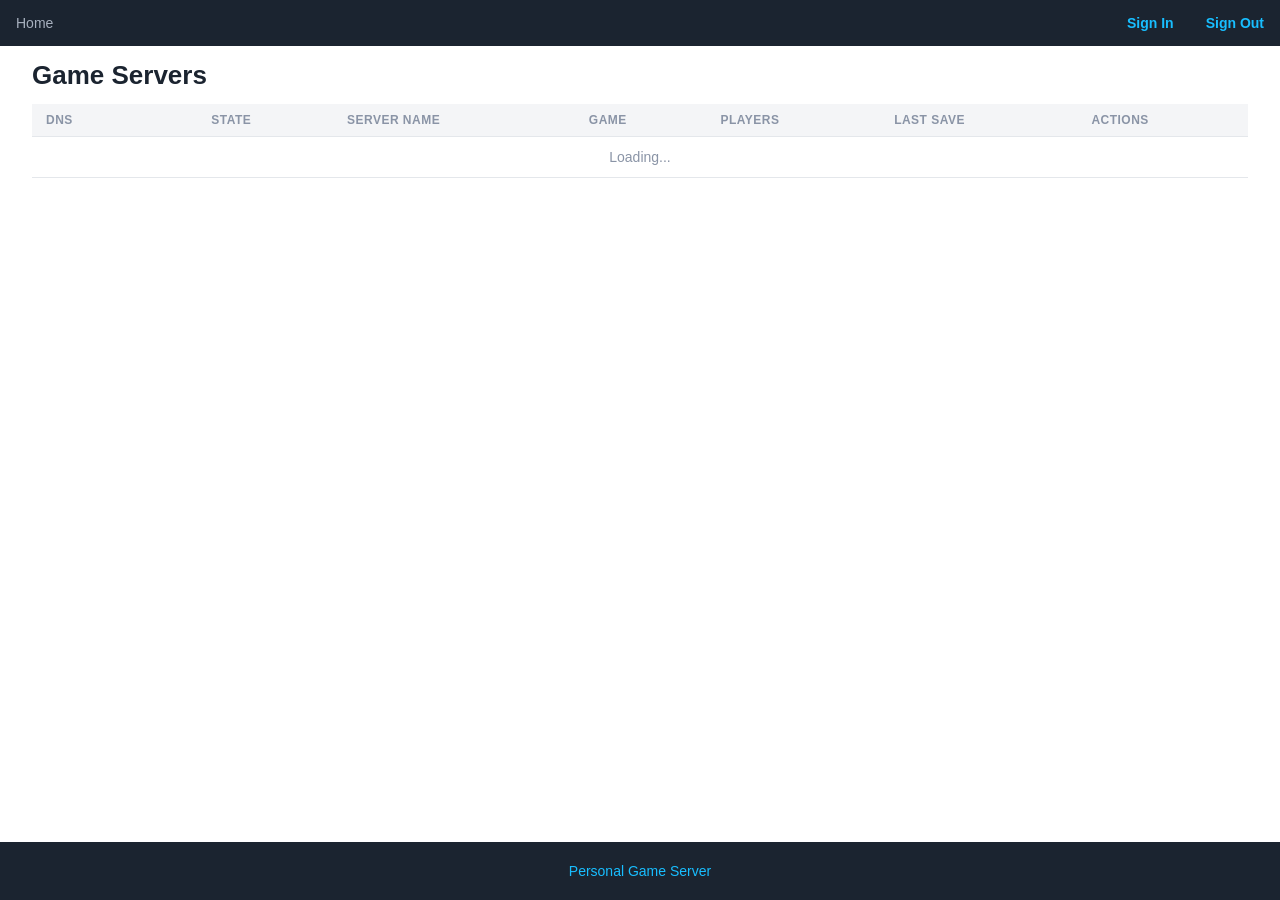
<file: FrontEnd/index.html>
<!-- Copyright Amazon.com, Inc. or its affiliates. All Rights Reserved.
SPDX-License-Identifier: MIT-0 -->

<!doctype html>
<meta name="viewport" content="width=device-width, initial-scale=1.0" />
<html lang="en">

<head>
  <meta charset="utf-8"/>
  <title>Personal Gaming Server Manager</title>
  <link rel="stylesheet" href="styles.css">
  <link rel="icon" type="image/ico" href="https://a0.awsstatic.com/libra-css/images/site/fav/favicon.ico"> 

  <script src="js/config.js"></script>
  <script type="text/javascript" src="js/index.js"></script>

  <script src="https://cdn.amplify.aws/packages/core/4.3.0/aws-amplify-core.min.js"
    integrity="sha384-7Oh+5w0l7XGyYvSqbKi2Q7SA5K640V5nyW2/LEbevDQEV1HMJqJLA1A00z2hu8fJ" crossorigin="anonymous"
    referrerpolicy="no-referrer"></script>
  <script src="https://cdn.amplify.aws/packages/auth/4.3.8/aws-amplify-auth.min.js"
    integrity="sha384-jfkXCEfYyVmDXYKlgWNwv54xRaZgk14m7sjeb2jLVBtUXCD2p+WU8YZ2mPZ9Xbdw" crossorigin="anonymous"
    referrerpolicy="no-referrer"></script>
</head>

<body onload="init()">
  <nav>
    <ul class="top-nav" id="dropdownClick">
      <li><a id="home">Home</a></li>
      <li id="accessNav" style="display:none"><a id="accessLink">Access</a></li>
      <li id="worldsNav" style="display:none"><a id="worldsLink">Backups</a></li>
      <li class="top-nav-right"><a href="javascript:void(0);" id="signOutBtn" onclick="logout()">Sign Out</a></li>
      <li class="top-nav-right"><a href="index.html" id="signInBtn">Sign In</a></li>
      <li class="dropdownIcon"><a href="javascript:void(0);" onclick="dropdownMenu()">&#9776;</a></li>
    </ul>
  </nav>
  
  <br>

  <div class="mcPageContent">

    <div class="page-title mcServersHeader">
      <h1>Game Servers</h1>
      <button type="button" class="btn primary" id="mcNewServerBtn" style="display:none">New server</button>
    </div>

    <form class="mcNewServerForm" id="mcNewServerForm" style="display:none">
      <div class="mcNewServerFields">
        <label>Game<select id="mcNewServerGame"></select></label>
        <label>Server name<input type="text" id="mcNewServerId" placeholder="mygame" maxlength="32" required></label>
        <label>Game version<input type="text" id="mcNewServerVersion"></label>
        <label>Size<select id="mcNewServerType"></select></label>
        <label>Disk (GiB)<input type="number" id="mcNewServerVolume" min="8" placeholder="10"></label>
        <label>Restore from<select id="mcNewServerReuse"></select></label>
      </div>
      <p class="mcMuted" id="mcNewServerHint"></p>
      <div class="mcNewServerActions">
        <button type="button" class="btn" id="mcNewServerCancel">Cancel</button>
        <button type="submit" class="btn primary" id="mcNewServerCreate">Create</button>
      </div>
    </form>

    <table class="mcServerTable">
      <thead>
        <tr>
          <th>DNS</th>
          <th></th>
          <th>State</th>
          <th>Server Name</th>
          <th>Game</th>
          <th>Players</th>
          <th>Last Save</th>
          <th>Actions</th>
        </tr>
      </thead>
      <tbody id="mcServerTableBody">
        <tr class="mcLoadingRow"><td colspan="8">Loading...</td></tr>
      </tbody>
    </table>

    <div class="alert" style="display:none;">
      <span class="closebtn" onclick="this.parentElement.style.display='none';">&times;</span>
      <p class="alertmsg" style="display:inline;">Doing the things you asked.</p>
    </div>

  </div>

  <div class="footer">
    <p> Personal Game Server </p>
  </div>

</body>

</html>
</file>
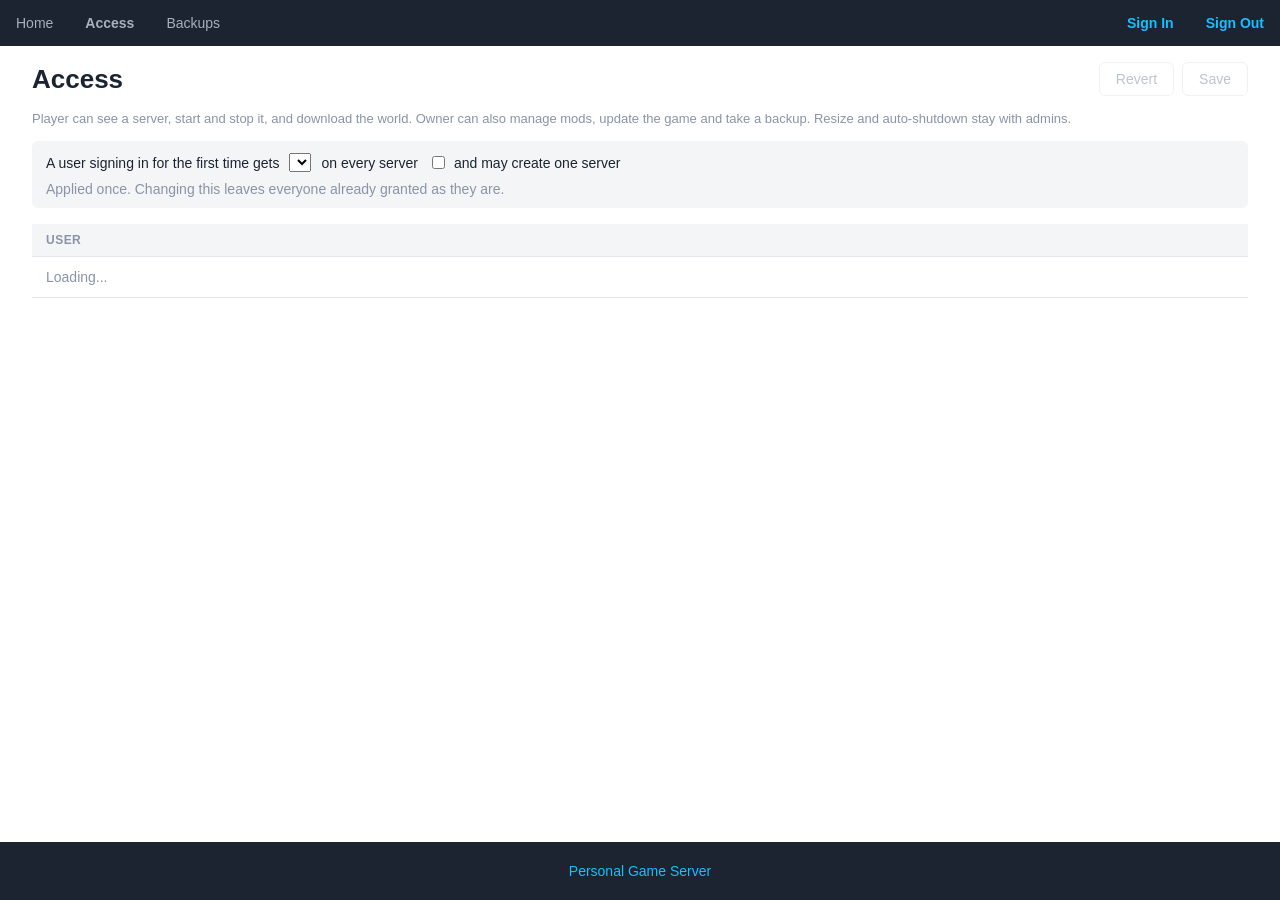
<file: FrontEnd/access.html>
<!-- Copyright Amazon.com, Inc. or its affiliates. All Rights Reserved.
SPDX-License-Identifier: MIT-0 -->

<!doctype html>
<meta name="viewport" content="width=device-width, initial-scale=1.0" />
<html lang="en">

<head>
  <meta charset="utf-8"/>
  <title>Access - Personal Gaming Server Manager</title>
  <link rel="stylesheet" href="styles.css">
  <link rel="icon" type="image/ico" href="https://a0.awsstatic.com/libra-css/images/site/fav/favicon.ico">

  <script src="js/config.js"></script>
  <!-- index.js is loaded for the auth, alert and escaping helpers it already defines; its own init()
       only runs from index.html's onload, so nothing of the server table starts up here. -->
  <script type="text/javascript" src="js/index.js"></script>
  <script type="text/javascript" src="js/access.js"></script>

  <script src="https://cdn.amplify.aws/packages/core/4.3.0/aws-amplify-core.min.js"
    integrity="sha384-7Oh+5w0l7XGyYvSqbKi2Q7SA5K640V5nyW2/LEbevDQEV1HMJqJLA1A00z2hu8fJ" crossorigin="anonymous"
    referrerpolicy="no-referrer"></script>
  <script src="https://cdn.amplify.aws/packages/auth/4.3.8/aws-amplify-auth.min.js"
    integrity="sha384-jfkXCEfYyVmDXYKlgWNwv54xRaZgk14m7sjeb2jLVBtUXCD2p+WU8YZ2mPZ9Xbdw" crossorigin="anonymous"
    referrerpolicy="no-referrer"></script>
</head>

<body onload="initAccess()">
  <nav>
    <ul class="top-nav" id="dropdownClick">
      <li><a id="home">Home</a></li>
      <li><a id="accessLink" class="active">Access</a></li>
      <li><a id="worldsLink">Backups</a></li>
      <li class="top-nav-right"><a href="javascript:void(0);" id="signOutBtn" onclick="logout()">Sign Out</a></li>
      <li class="top-nav-right"><a href="index.html" id="signInBtn">Sign In</a></li>
      <li class="dropdownIcon"><a href="javascript:void(0);" onclick="dropdownMenu()">&#9776;</a></li>
    </ul>
  </nav>

  <br>

  <div class="mcPageContent">

    <div class="page-title mcAccessHeader">
      <h1>Access</h1>
      <div class="mcAccessActions">
        <button type="button" class="btn" id="mcAccessRevert" disabled>Revert</button>
        <button type="button" class="btn primary" id="mcAccessSave" disabled>Save</button>
      </div>
    </div>

    <p class="mcMuted" id="mcAccessIntro">
      Player can see a server, start and stop it, and download the world. Owner can also manage mods,
      update the game and take a backup. Resize and auto-shutdown stay with admins.
    </p>

    <div class="mcAccessDefaults">
      <span>A user signing in for the first time gets</span>
      <select id="mcDefaultRole"></select>
      <span>on every server</span>
      <label><input type="checkbox" id="mcDefaultCreate"> and may create one server</label>
      <span class="mcMuted" id="mcDefaultNote">Applied once. Changing this leaves everyone already
        granted as they are.</span>
    </div>

    <div class="mcAccessGridWrap">
      <table class="mcServerTable mcAccessGrid">
        <thead>
          <tr id="mcAccessHeadRow">
            <th>User</th>
          </tr>
        </thead>
        <tbody id="mcAccessBody">
          <tr class="mcLoadingRow"><td>Loading...</td></tr>
        </tbody>
      </table>
    </div>

    <div class="alert" style="display:none;">
      <span class="closebtn" onclick="this.parentElement.style.display='none';">&times;</span>
      <p class="alertmsg" style="display:inline;">Doing the things you asked.</p>
    </div>

  </div>

  <div class="footer">
    <p> Personal Game Server </p>
  </div>

</body>

</html>
</file>
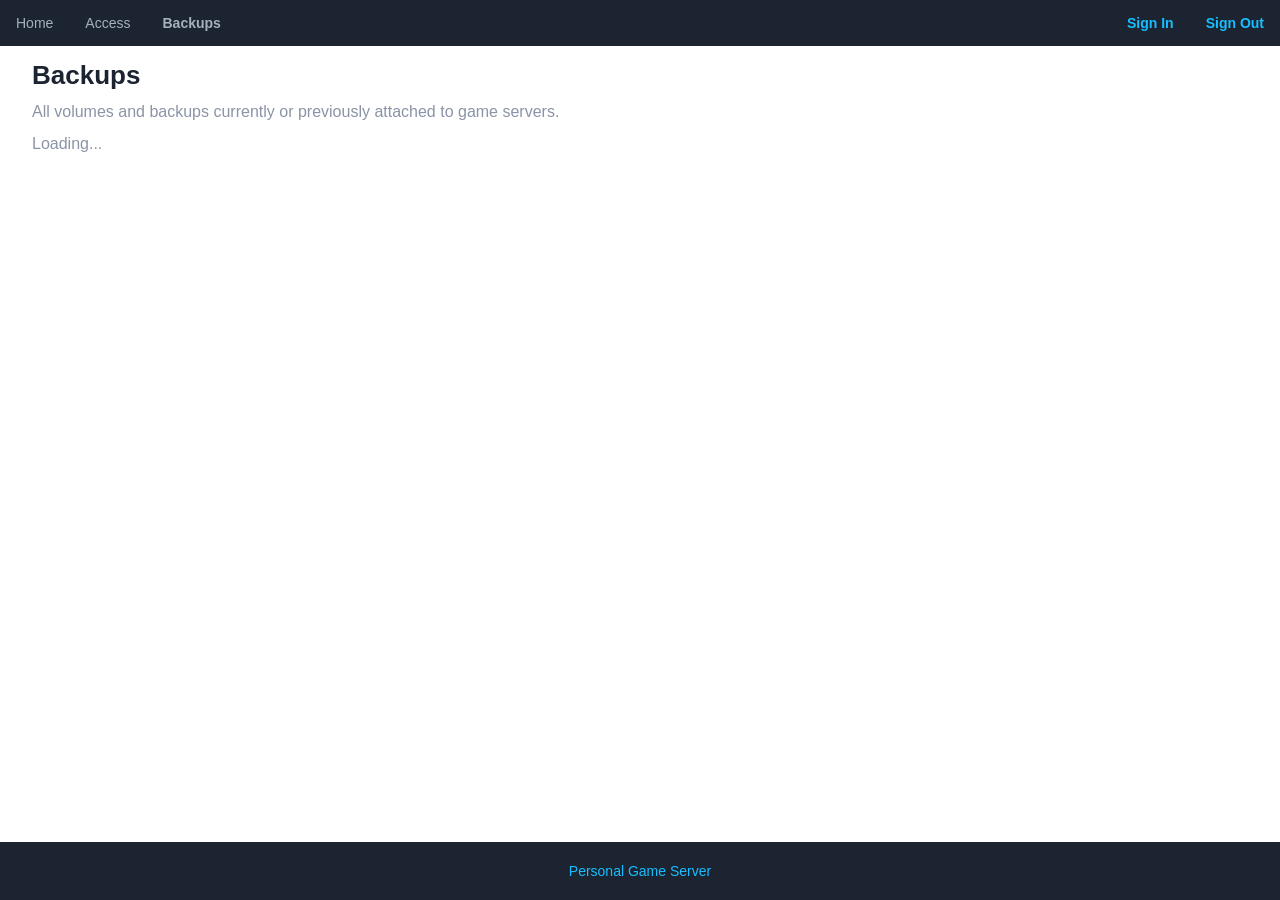
<file: FrontEnd/worlds.html>
<!-- Copyright Amazon.com, Inc. or its affiliates. All Rights Reserved.
SPDX-License-Identifier: MIT-0 -->

<!doctype html>
<meta name="viewport" content="width=device-width, initial-scale=1.0" />
<html lang="en">

<head>
  <meta charset="utf-8"/>
  <title>Backups - Personal Gaming Server Manager</title>
  <link rel="stylesheet" href="styles.css">
  <link rel="icon" type="image/ico" href="https://a0.awsstatic.com/libra-css/images/site/fav/favicon.ico">

  <script src="js/config.js"></script>
  <!-- index.js is loaded for the auth, alert and escaping helpers it already defines; its own init()
       only runs from index.html's onload, so nothing of the server table starts up here. -->
  <script type="text/javascript" src="js/index.js"></script>
  <script type="text/javascript" src="js/worlds.js"></script>

  <script src="https://cdn.amplify.aws/packages/core/4.3.0/aws-amplify-core.min.js"
    integrity="sha384-7Oh+5w0l7XGyYvSqbKi2Q7SA5K640V5nyW2/LEbevDQEV1HMJqJLA1A00z2hu8fJ" crossorigin="anonymous"
    referrerpolicy="no-referrer"></script>
  <script src="https://cdn.amplify.aws/packages/auth/4.3.8/aws-amplify-auth.min.js"
    integrity="sha384-jfkXCEfYyVmDXYKlgWNwv54xRaZgk14m7sjeb2jLVBtUXCD2p+WU8YZ2mPZ9Xbdw" crossorigin="anonymous"
    referrerpolicy="no-referrer"></script>
</head>

<body onload="initWorlds()">
  <nav>
    <ul class="top-nav" id="dropdownClick">
      <li><a id="home">Home</a></li>
      <li><a id="accessLink">Access</a></li>
      <li><a id="worldsLink" class="active">Backups</a></li>
      <li class="top-nav-right"><a href="javascript:void(0);" id="signOutBtn" onclick="logout()">Sign Out</a></li>
      <li class="top-nav-right"><a href="index.html" id="signInBtn">Sign In</a></li>
      <li class="dropdownIcon"><a href="javascript:void(0);" onclick="dropdownMenu()">&#9776;</a></li>
    </ul>
  </nav>

  <br>

  <div class="mcPageContent">

    <div class="page-title">
      <h1>Backups</h1>
    </div>

    <p class="mcMuted">
      All volumes and backups currently or previously attached to game servers.
    </p>

    <div id="mcWorlds">
      <p class="mcMuted">Loading...</p>
    </div>

    <div class="alert" style="display:none;">
      <span class="closebtn" onclick="this.parentElement.style.display='none';">&times;</span>
      <p class="alertmsg" style="display:inline;">Doing the things you asked.</p>
    </div>

  </div>

  <div class="footer">
    <p> Personal Game Server </p>
  </div>

</body>

</html>
</file>
<file: FrontEnd/styles.css>
/* 
Copyright Amazon.com, Inc. or its affiliates. All Rights Reserved.
SPDX-License-Identifier: MIT-0
*/

/* -- Palette -- */
/* White       #FFFFFF */
/* Grey-1 (bg) #F4F5F7 */
/* Grey-2 (ln) #E4E7EB */
/* Grey-3 (tx) #8A94A6 */
/* Dark header #1B2430 */
/* Cyan        #18BEFF */
/* Cyan-dark   #00A4E4 */

:root {
    --cyan: #18BEFF;
    --cyan-dark: #00A4E4;
    --grey-1: #F4F5F7;
    --grey-2: #E4E7EB;
    --grey-3: #8A94A6;
    --dark: #1B2430;
    --red: #C0392B;
    --red-dark: #96281B;
    --text: #1B2430;
    --white: #FFFFFF;
}

* { box-sizing: border-box; }

html {
    font-family: -apple-system, "Segoe UI", Roboto, Helvetica, Arial, sans-serif;
    padding-bottom: 4em;
}

nav, header, footer {
    display: block;
}

body {
    line-height: 1;
    margin: 0;
    background-color: var(--white);
    color: var(--text);
}

/* ########## Nav Bar #################### */

nav {
    width: 100%;
    margin: 0;
}

nav ul {
    background-color: var(--dark);
    overflow: hidden;
    margin: 0;
    padding: 0;
}

ul.top-nav li {
    list-style: none;
    float: left;
}

ul.top-nav li.top-nav-right {
    list-style: none;
    float: right;
}

ul.top-nav li a {
    display: block;
    text-decoration: none;
    min-height: 16px;
    text-align: center;
    padding: 16px;
    color: #A7B0BE;
    background-color: var(--dark);
    font-size: 14px;
}

ul.top-nav li a:hover {
    background-color: #29303D;
    color: var(--white);
}

ul.top-nav li a#signOutBtn,
ul.top-nav li a#signInBtn {
    color: var(--cyan);
    font-weight: 600;
}

ul.top-nav li.dropdownIcon {
    display: none;
}

/* ########## Mobile ######## */

@media screen and (max-width: 680px) {
    ul.top-nav li:not(:nth-child(1)) {
        display: none;
    }

    ul.top-nav li.dropdownIcon {
        display: block;
        float: right;
    }

    ul.top-nav.responsive li.dropdownIcon {
        position: absolute;
        top: 0;
        right: 0;
    }

    ul.top-nav.responsive {
        position: relative;
    }

    ul.top-nav.responsive li {
        display: inline;
        float: none;
    }

    ul.top-nav.responsive li a {
        display: block;
        text-align: left;
    }
}

/* ############## Page ############## */

.mcPageContent {
    max-width: 1600px;
    margin: 0 auto;
    padding: 0 32px;
}

.page-title {
    margin-bottom: 16px;
}

.page-title h1 {
    font-size: 26px;
    font-weight: 600;
    margin: 0;
}

/* ############## Buttons ############## */

.btn {
    border: 1px solid var(--grey-2);
    background: var(--white);
    border-radius: 6px;
    padding: 8px 16px;
    font-size: 14px;
    cursor: pointer;
    color: var(--text);
}

.btn:hover {
    background: var(--grey-1);
}

.btn:focus {
    outline: none;
}

.btn.primary {
    background: var(--cyan);
    color: var(--white);
    border-color: var(--cyan);
}

.btn.primary:hover {
    background: var(--cyan-dark);
}

.btn.stop {
    background: #3A4557;
    color: var(--white);
    border-color: #3A4557;
}

.btn.stop:hover {
    background: #29303D;
}

.btn.start {
    background: var(--cyan);
    color: var(--white);
    border-color: var(--cyan);
}

.btn.start:hover {
    background: var(--cyan-dark);
}

.btn.danger {
    background: var(--red);
    color: var(--white);
    border-color: var(--red);
}

.btn.danger:hover {
    background: var(--red-dark);
}

.btn:disabled,
.btn.disabled {
    opacity: .55;
    cursor: not-allowed;
    background: var(--white);
    color: var(--grey-3);
    border-color: var(--grey-2);
}

select.mcResizeSelect {
    border: 1px solid var(--grey-2);
    border-radius: 6px;
    padding: 8px 12px;
    font-size: 14px;
}

/* ############## Server Table ############## */

table.mcServerTable {
    width: 100%;
    border-collapse: collapse;
    font-size: 14px;
}

table.mcServerTable thead th {
    text-align: left;
    font-weight: 600;
    color: var(--grey-3);
    text-transform: uppercase;
    font-size: 12px;
    letter-spacing: .04em;
    padding: 10px 14px;
    border-bottom: 1px solid var(--grey-2);
    background: var(--grey-1);
}

table.mcServerTable tbody td {
    padding: 13px 14px;
    border-bottom: 1px solid var(--grey-2);
}

table.mcServerTable tbody tr.mcServerRow {
    cursor: pointer;
}

table.mcServerTable tbody tr.mcServerRow:hover {
    background: var(--grey-1);
}

table.mcServerTable tbody tr.mcServerRow.selected {
    background: #EAF8FF;
}

.mcMuted {
    color: var(--grey-3);
}

.mcDnsCell {
    display: inline-flex;
    align-items: center;
    gap: 6px;
}

.mcDnsCell[data-dns-value] {
    cursor: pointer;
}

.mcCopyDns {
    display: inline-flex;
    align-items: center;
    color: var(--grey-3);
    font-size: 12px;
}

.mcDnsCell[data-dns-value]:hover .mcCopyDns {
    color: var(--cyan-dark);
}

.mcDnsDot {
    display: inline-block;
    width: 9px;
    height: 9px;
    border-radius: 50%;
    margin-right: 6px;
    background: var(--grey-2);
}

.mcDnsDot.match { background: var(--cyan); }
.mcDnsDot.mismatch { background: #E4572E; }

.mcBadge {
    display: inline-block;
    padding: 4px 12px;
    border-radius: 20px;
    font-size: 12px;
    font-weight: 600;
    white-space: nowrap;
}

.mcBadge.running { background: #E1F8EA; color: #16794E; }
.mcBadge.stopped { background: var(--grey-2); color: var(--grey-3); }
.mcBadge.idle { background: #E3F6FF; color: var(--cyan-dark); }
.mcBadge.pending,
.mcBadge.stopping,
.mcBadge.starting,
.mcBadge.pending-resize { background: #FFF3D6; color: #92650A; }
.mcBadge.error { background: #FDE8E8; color: #C0392B; }
/* Outlined rather than filled: no state is being reported, as opposed to a state that is known. */
.mcBadge.unknown { background: transparent; color: #51607A; box-shadow: inset 0 0 0 1px #C2CAD6; }

.mcDiskWarn {
    margin-left: 6px;
}

tr.mcServerDetail td {
    background: var(--grey-1);
    padding: 0;
    border-bottom: 1px solid var(--grey-2);
}

/* ---- Detail panel tabs ---- */

.mcTabsNav {
    display: flex;
    gap: 24px;
    padding: 0 20px;
    border-bottom: 1px solid var(--grey-2);
}

.mcTab {
    padding: 12px 0;
    font-size: 14px;
    font-weight: 600;
    color: var(--grey-3);
    border-bottom: 2px solid transparent;
    cursor: pointer;
}

.mcTab.active {
    color: var(--text);
    border-bottom-color: var(--cyan);
}

.mcOverviewSection {
    padding: 18px 24px;
}

.mcOverviewSection + .mcOverviewSection {
    border-top: 1px solid var(--grey-2);
}

.mcKvGrid {
    display: grid;
    grid-template-columns: repeat(4, minmax(0, 1fr));
    gap: 18px 24px;
}

.mcKvLabel {
    font-size: 11px;
    text-transform: uppercase;
    letter-spacing: .05em;
    color: var(--grey-3);
    font-weight: 600;
    margin-bottom: 5px;
}

.mcKvVal {
    font-size: 14px;
    color: var(--text);
}

.mcActionClusters {
    padding: 18px 24px;
    display: grid;
    grid-template-columns: repeat(auto-fill, minmax(280px, 1fr));
    gap: 16px;
    align-items: start;
}

.mcCluster {
    border: 1px solid var(--grey-2);
    border-radius: 8px;
    background: #fff;
    padding: 14px 16px;
}

/* The Mods cluster holds a list and a form, not a row of controls. */
.mcClusterWide {
    grid-column: 1 / -1;
}

.mcClusterLabel {
    font-size: 11px;
    text-transform: uppercase;
    letter-spacing: .05em;
    color: var(--grey-3);
    font-weight: 600;
    margin-bottom: 10px;
}

.mcClusterButtons {
    display: flex;
    flex-wrap: wrap;
    gap: 10px;
    align-items: center;
}

.mcClusterWide .mcClusterButtons {
    display: block;
}

.mcRowActions {
    white-space: nowrap;
}

.mcRowActions .btn + .btn {
    margin-left: 8px;
}

.mcModsList {
    margin: 0;
    padding: 0;
    list-style: none;
    display: flex;
    flex-wrap: wrap;
    gap: 6px;
}

.mcModsList li {
    display: inline-flex;
    align-items: center;
    gap: 6px;
    background: var(--grey-1);
    border: 1px solid var(--grey-2);
    border-radius: 20px;
    padding: 4px 8px 4px 12px;
    font-size: 13px;
}

.mcModVersion {
    color: var(--grey-3);
}

.mcModsEmpty {
    margin: 0 0 16px;
    font-size: 13px;
    color: var(--grey-3);
}

.mcModDeleteBtn {
    display: inline-flex;
    align-items: center;
    border: none;
    background: none;
    padding: 2px;
    margin: 0;
    cursor: pointer;
    color: var(--grey-3);
}

.mcModDeleteBtn:hover:not(:disabled) {
    color: #C0392B;
}

.mcModDeleteBtn:disabled {
    opacity: .4;
    cursor: not-allowed;
}

.mcInstallModForm {
    display: flex;
    gap: 10px;
    margin-top: 16px;
}

.mcModRefInput,
.mcModGameVersionInput {
    flex: 1;
    max-width: 360px;
    border: 1px solid var(--grey-2);
    border-radius: 6px;
    padding: 8px 12px;
    font-size: 14px;
    font-family: inherit;
}

.mcModGameVersionInput {
    flex: 0 0 140px;
}

.mcModSourceHint,
.mcModsNote {
    margin: 6px 0 0;
    font-size: 12px;
    color: var(--grey-3);
}

.hidden { display: none; }

.mcLoadingRow td {
    padding: 20px 12px;
    text-align: center;
    color: var(--grey-3);
}

/* ############# Alert ################ */

.alert {
    position: fixed;
    left: 50%;
    transform: translateX(-50%);
    bottom: 64px;
    z-index: 100;
    max-width: min(640px, calc(100vw - 32px));
    padding: 14px 24px;
    background-color: var(--dark);
    color: var(--white);
    border-radius: 6px;
    font-size: 14px;
    box-shadow: 0 4px 16px rgba(0, 0, 0, 0.3);
}

.alert .closebtn {
    margin-left: 15px;
    color: var(--white);
    font-weight: bold;
    float: right;
    cursor: pointer;
    transition: 0.3s;
}

.alert .closebtn:hover {
    color: black;
}

/* ############## Footer ############### */

.footer {
    position: fixed;
    left: 0;
    bottom: 0;
    width: 100%;
    background-color: var(--dark);
    color: var(--cyan);
    text-align: center;
    padding: 8px 0;
    font-size: 14px;
}


/* ############## Access grid ############## */

.mcAccessHeader {
    display: flex;
    align-items: center;
    justify-content: space-between;
    gap: 16px;
    flex-wrap: wrap;
}

.mcAccessActions {
    display: flex;
    gap: 8px;
}

#mcAccessIntro {
    margin: 0 0 16px;
    font-size: 13px;
}

/* The grid grows a column per server, so it gets its own scroller rather than widening the page. */
.mcAccessGridWrap {
    overflow-x: auto;
}

table.mcAccessGrid thead th {
    text-align: center;
    white-space: nowrap;
}

table.mcAccessGrid thead th:first-child,
table.mcAccessGrid tbody td:first-child {
    text-align: left;
    position: sticky;
    left: 0;
    background: var(--white);
    z-index: 1;
}

table.mcAccessGrid thead th:first-child {
    background: var(--grey-1);
}

table.mcAccessGrid tbody tr:hover td {
    background: var(--grey-1);
}

.mcAccessServerGame {
    display: block;
    font-size: 11px;
    font-weight: 400;
    text-transform: none;
    letter-spacing: 0;
}

.mcAccessUserCell {
    white-space: nowrap;
}

.mcAccessUserName {
    font-weight: 600;
}

.mcAccessUserEmail {
    display: block;
    font-size: 12px;
}

.mcAccessRename {
    background: none;
    border: 0;
    cursor: pointer;
    color: var(--grey-3);
    font-size: 13px;
    padding: 0 4px;
}

.mcAccessRename:hover {
    color: var(--cyan-dark);
}

.mcAccessCell {
    text-align: center;
}

.mcAccessSelect {
    padding: 5px 8px;
    border: 1px solid var(--grey-2);
    border-radius: 4px;
    background: var(--white);
    font-size: 13px;
    min-width: 92px;
}

/* An edited cell stays visibly unsaved until Save or Revert resolves it. */
.mcAccessSelect.mcAccessDirty {
    border-color: var(--cyan-dark);
    box-shadow: 0 0 0 2px #E3F6FF;
}

.mcAccessPermit {
    width: 16px;
    height: 16px;
    cursor: pointer;
}

/* Matches the ring an edited dropdown gets, so an unsaved checkbox reads the same way. */
.mcAccessPermit.mcAccessDirty {
    outline: 2px solid var(--cyan-dark);
    outline-offset: 2px;
}

.mcAccessRowActions {
    text-align: right;
    white-space: nowrap;
}

.mcAccessRowActions .btn {
    padding: 5px 10px;
    font-size: 12px;
}

.mcAccessRowActions .btn + .btn {
    margin-left: 6px;
}

.top-nav a.active {
    font-weight: 600;
}

.mcAccessUserName.mcAccessDirty {
    border-bottom: 2px solid var(--cyan-dark);
}

.mcAccessUnsaved {
    margin-left: 6px;
    padding: 1px 6px;
    border-radius: 10px;
    background: #FFF3D6;
    color: #92650A;
    font-size: 11px;
    font-weight: 600;
}

/* ############## New server ############## */

.mcServersHeader {
    display: flex;
    align-items: center;
    justify-content: space-between;
    gap: 16px;
}

.mcNewServerForm {
    border: 1px solid var(--grey-2);
    border-radius: 6px;
    padding: 16px;
    margin-bottom: 16px;
    background: var(--grey-1);
}

.mcNewServerFields {
    display: flex;
    flex-wrap: wrap;
    gap: 12px;
}

.mcNewServerFields label {
    display: flex;
    flex-direction: column;
    gap: 4px;
    font-size: 12px;
    font-weight: 600;
    color: var(--grey-3);
    text-transform: uppercase;
    letter-spacing: .04em;
}

.mcPasswordInput,
.mcNewServerFields input,
.mcNewServerFields select {
    padding: 6px 8px;
    border: 1px solid var(--grey-2);
    border-radius: 4px;
    background: var(--white);
    font-size: 13px;
    font-weight: 400;
    text-transform: none;
    letter-spacing: 0;
    color: var(--text);
    min-width: 150px;
}

.mcPasswordInput {
    /* Monospace so an O and a 0 in a password people have to retype can be told apart, and wide
       enough for the 30 characters a generated one has, so reading it needs no scrolling. */
    font-family: ui-monospace, SFMono-Regular, Menlo, Consolas, monospace;
    min-width: 270px;
}

.mcNewServerForm p {
    margin: 12px 0 0;
    font-size: 13px;
}

.mcNewServerActions {
    display: flex;
    gap: 8px;
    justify-content: flex-end;
    margin-top: 12px;
}

.mcWorldPanel {
    padding: 20px 24px;
}

.mcWorldForm {
    display: flex;
    gap: 8px;
    margin-bottom: 12px;
}

.mcWorldNameInput {
    min-width: 260px;
}

/* Monospace and full width: this is a config block, read and edited as one. */
.mcWorldConfigInput {
    width: 100%;
    box-sizing: border-box;
    font-family: ui-monospace, SFMono-Regular, Menlo, Consolas, monospace;
    font-size: 13px;
    border: 1px solid var(--grey-2);
    border-radius: 6px;
    padding: 10px 12px;
    resize: vertical;
}

.mcWorldSeedInput {
    min-width: 200px;
}

.mcWorldCustomise {
    display: flex;
    align-items: center;
    gap: 6px;
    font-size: 14px;
    color: var(--grey-3);
    white-space: nowrap;
}

/* Readable and scrollable while it isn't editable: the point is to see what a preset does. */
.mcWorldConfigInput[readonly] {
    background: var(--grey-1);
    cursor: default;
}

/* Backups page: one block per data volume, with the backups taken from it. */
.mcWorldServer {
    margin: 28px 0 8px;
    font-size: 18px;
}

.mcWorldGame {
    margin-left: 8px;
    font-size: 12px;
    font-weight: 400;
}

.mcWorldVolume {
    margin-bottom: 18px;
    border: 1px solid var(--grey-3);
    border-radius: 4px;
    overflow: hidden;
}

.mcWorldVolumeHead {
    display: flex;
    flex-wrap: wrap;
    gap: 10px;
    align-items: center;
    padding: 8px 12px;
    background: var(--grey-1);
}

.mcWorldVolumeId {
    font-family: monospace;
    font-weight: 600;
}

.mcWorldVolumeActions {
    margin-left: auto;
    display: flex;
    gap: 6px;
}

table.mcWorldTable {
    margin: 0;
    table-layout: fixed;
    width: 100%;
}

table.mcWorldTable th:nth-child(1),
table.mcWorldTable td:nth-child(1) { width: 12em; white-space: nowrap; }

table.mcWorldTable th:nth-child(2),
table.mcWorldTable td:nth-child(2) { width: 17.5em; white-space: nowrap; }

table.mcWorldTable th:nth-child(3),
table.mcWorldTable td:nth-child(3) { width: 5em; white-space: nowrap; }

table.mcWorldTable th:nth-child(4),
table.mcWorldTable td:nth-child(4) { width: 12em; white-space: nowrap; }

table.mcWorldTable th:nth-child(5),
table.mcWorldTable td:nth-child(5) { width: 6em; white-space: nowrap; }

table.mcWorldTable th:nth-child(6),
table.mcWorldTable td:nth-child(6) { width: auto; text-align: right; }

.mcWorldActions {
    display: flex;
    gap: 6px;
    justify-content: flex-end;
    white-space: nowrap;
}

.mcWorldKept {
    font-weight: 600;
}

/* A backup the vault has been asked to remove: still listed, because it is still there. */
tr.mcWorldGoing td {
    opacity: 0.55;
    font-style: italic;
}

.mcAccessDefaults {
    display: flex;
    flex-wrap: wrap;
    gap: 10px;
    align-items: center;
    margin: 0 0 16px;
    padding: 12px 14px;
    background: var(--grey-1);
    border-radius: 6px;
    font-size: 14px;
}

.mcAccessDefaults label {
    display: flex;
    gap: 6px;
    align-items: center;
}

.mcAccessDefaults #mcDefaultNote {
    flex-basis: 100%;
}
</file>
